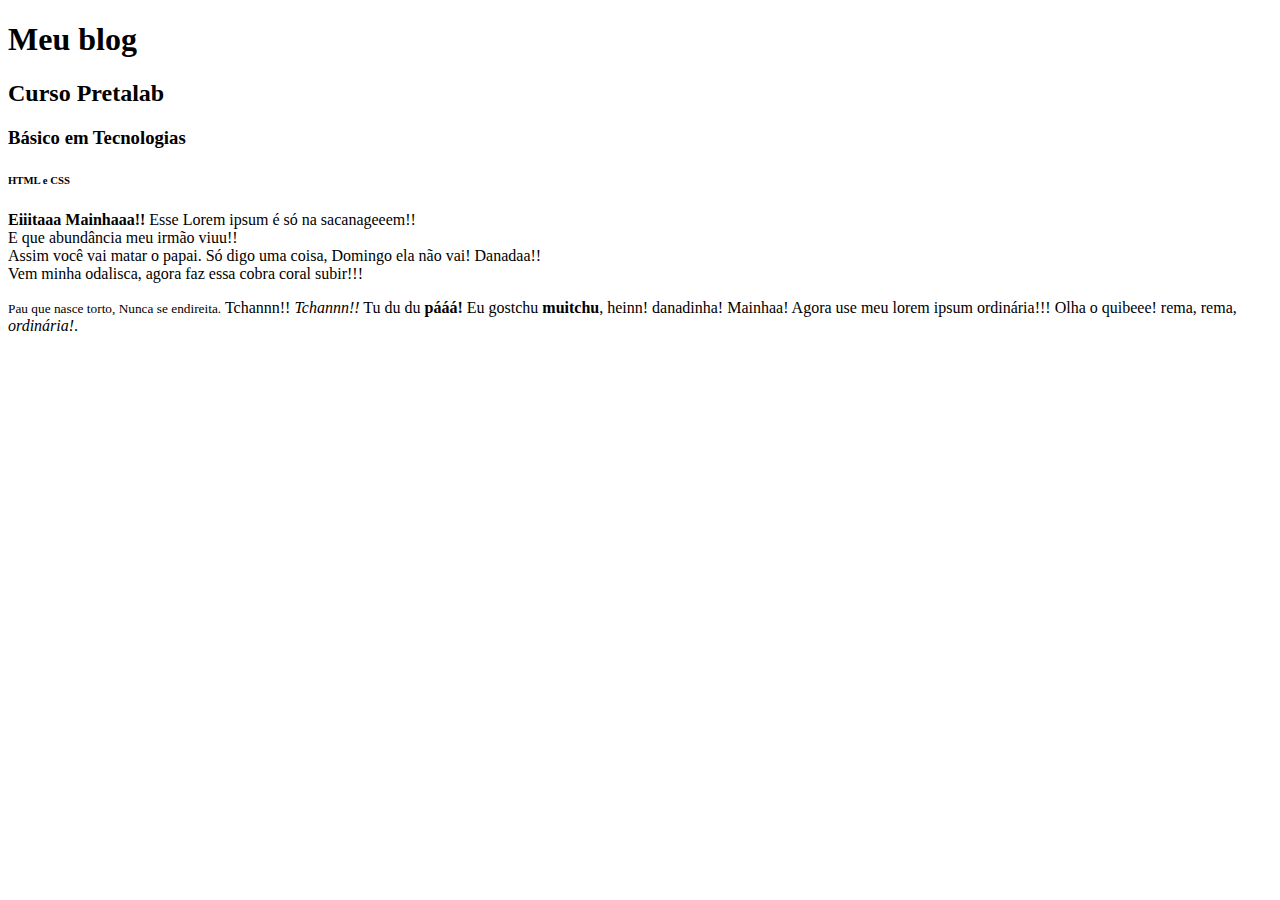
<file: Aula1/index.html>
<!DOCTYPE html>

<html lang="pt-br">
    <head>
        <title> Meu primeiro site </title>
        <meta charset="UTF-8">
        <link rel="personal icon" href="C:\Users\rowgo\Pictures\Saved Pictures\Row_perfil.jpg">
    </head>

    <body>
        <h1>Meu blog</h1>
        <h2>Curso Pretalab</h2>
        <h3>Básico em Tecnologias</h3>
        <h6>HTML e CSS</h6>
        <p>
            <strong> Eiiitaaa Mainhaaa!!</strong> Esse Lorem ipsum é só na sacanageeem!! <br/>
            E que abundância meu irmão viuu!!<br/> Assim você vai matar o papai. 
            Só digo uma coisa, Domingo ela não vai! Danadaa!!<br/> Vem minha odalisca, agora faz essa cobra coral subir!!!<br/> 
        </p>

        <p>
            <small>   Pau que nasce torto, Nunca se endireita.</small> Tchannn!! <i>Tchannn!!</i> Tu du du <b>pááá!</b> Eu gostchu <b>muitchu</b>, heinn! danadinha! Mainhaa! 
            Agora use meu lorem ipsum ordinária!!! Olha o quibeee! rema, rema, <i>ordinária!</i>.
        </p>

    </body>
</html>
</file>
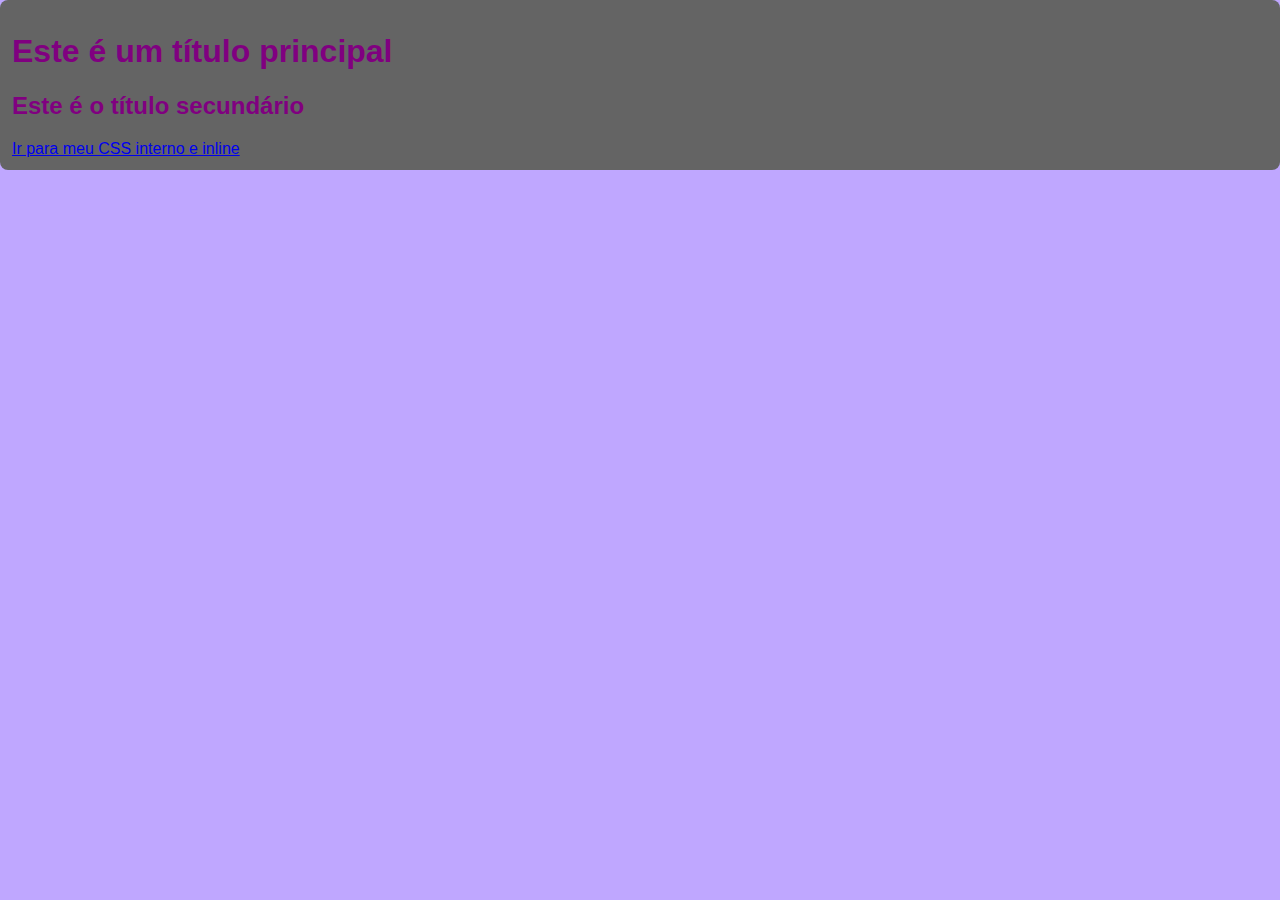
<file: Aula3/indextesteext.html>
<!DOCTYPE html>
<html lang="pt-br">
<head>
    <meta charset="UTF-8">
    <title>Exemplo CSS Teste</title>
    <link rel="stylesheet" type="text/css" href="styleteste.css">
</head>

<body>
    <header>
        <h1>Este é um título principal</h1>
        <h2>Este é o título secundário</h2>
        <a href="pagina2testeint.html" target="_blank">Ir para meu CSS interno e inline</a>
    </header>
    
</body>

</html>
</file>
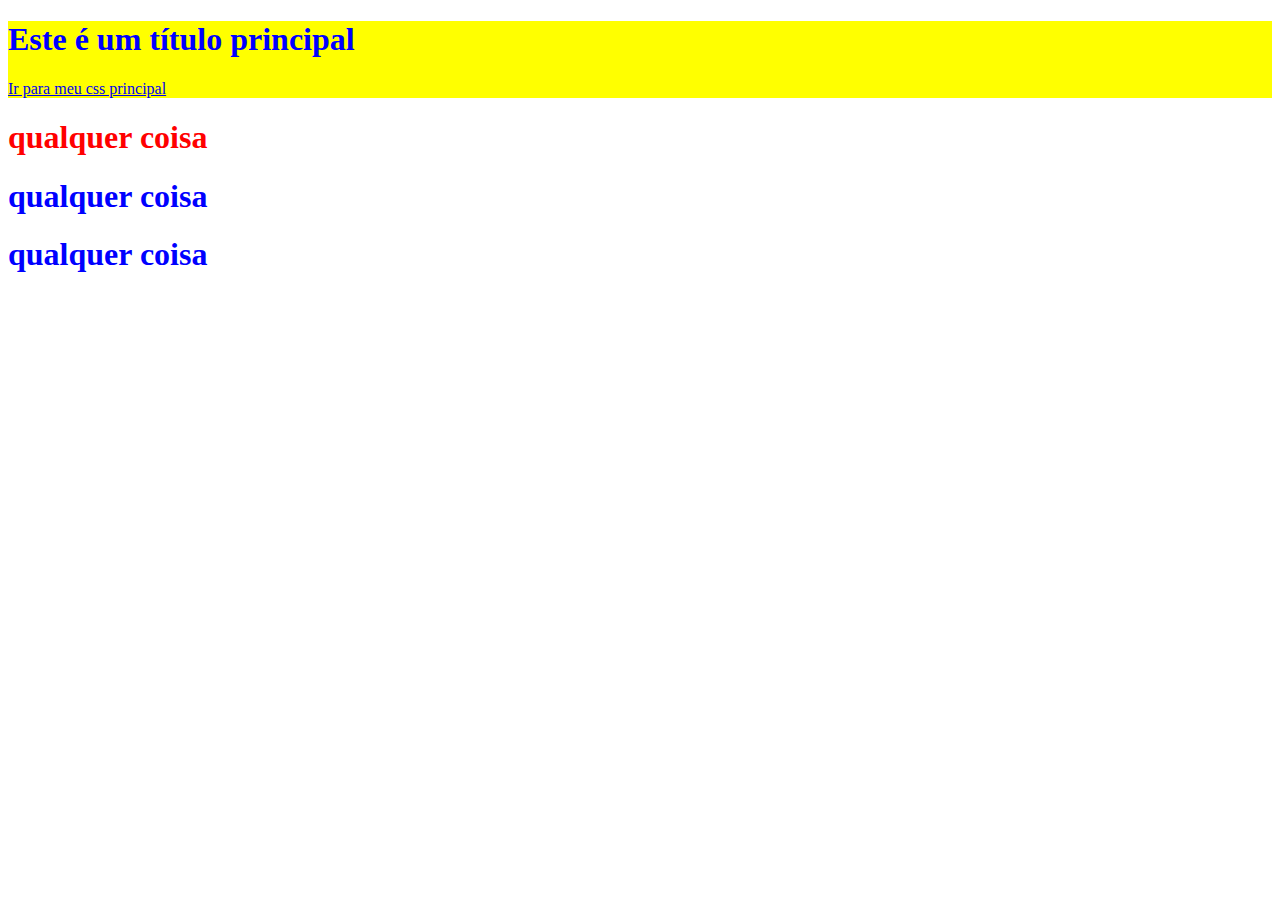
<file: Aula3/pagina2.html>
<!DOCTYPE html>
<html lang="pt-br">
<head>
    <meta charset="UTF-8">
    <title>Exemplo CSS interno</title>

    <!--Aplicando estilo externo-->
    <style>
        h1 {
            color:blue;
        }

        header {
            background-color: yellow;
        }
    </style>
</head>
<body>
    <header>
        <h1>Este é um título principal</h1>
        <a href="index.html" target="_blank"> Ir para meu css principal</a>
    </header>

    <h1 style="color: red;">qualquer coisa</h1>
    <h1>qualquer coisa</h1>
    <h1>qualquer coisa</h1>
    
</body>
</html>
</file>
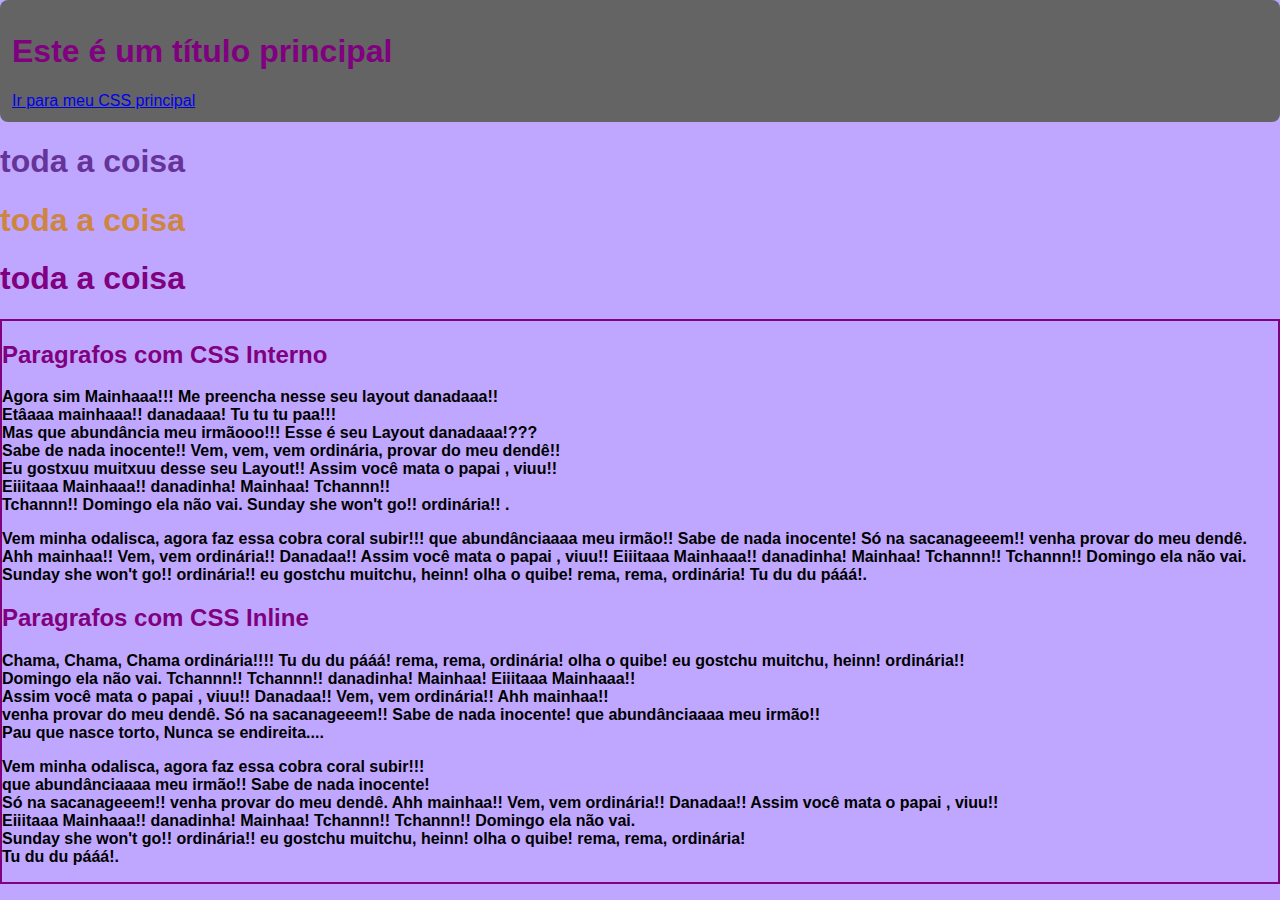
<file: Aula3/pagina2testeint.html>
<!DOCTYPE html>
<html lang="pt-br">
<head>
    <meta charset="UTF-8">
    <title>Exemplo CSS Teste Interno</title>

    <!--Aplicando estilo interno-->

    <style>
        h1 {
            color: blue;
                  }

        header{
            background-color: blueviolet;
        }

        #paragrafos{
             border: 5px solid green; /*Espessura Tipo Cor */
        }

        
    </style><link rel="stylesheet" type="text/css" href="styleteste.css">

</head>
<body>
    <header>
        <h1>Este é um título principal</h1>
        <a href="indextesteext.html" target="_blank">Ir para meu CSS principal</a> <!--Aplicando estilo inline-->
    </header>
    
    <h1 style="color: rebeccapurple;">toda a coisa</h1>
    <h1 style="color: peru;">toda a coisa</h1>
    <h1>toda a coisa</h1>

    <section id="paragrafos" style="border: 2px solid purple;">
        <article>
            <h2>Paragrafos com CSS Interno</h2>
            <p>
                Agora sim Mainhaaa!!! Me preencha nesse seu layout danadaaa!! <br/>Etâaaa mainhaaa!! danadaaa! Tu tu tu paa!!! <br/>Mas que abundância meu irmãooo!!! Esse é seu Layout danadaaa!??? <br/>Sabe de nada inocente!! Vem, vem, vem ordinária, provar do meu dendê!! <br/>Eu gostxuu muitxuu desse seu Layout!! Assim você mata o papai , viuu!! <br/>Eiiitaaa Mainhaaa!! danadinha! Mainhaa! Tchannn!! <br/>Tchannn!! Domingo ela não vai. Sunday she won't go!! ordinária!! .
            </p>
            <p>
                Vem minha odalisca, agora faz essa cobra coral subir!!! que abundânciaaaa meu irmão!! Sabe de nada inocente! Só na sacanageeem!! venha provar do meu dendê. Ahh mainhaa!! Vem, vem ordinária!! Danadaa!! Assim você mata o papai , viuu!! Eiiitaaa Mainhaaa!! danadinha! Mainhaa! Tchannn!! Tchannn!! Domingo ela não vai. Sunday she won't go!! ordinária!! eu gostchu muitchu, heinn! olha o quibe! rema, rema, ordinária! Tu du du pááá!.
            </p>   
            </h2>
        </article>
        <article>
            <h2>Paragrafos com CSS Inline</h2>
            <p>
                Chama, Chama, Chama ordinária!!!! Tu du du pááá! rema, rema, ordinária! olha o quibe! eu gostchu muitchu, heinn! ordinária!!<br/> Domingo ela não vai. Tchannn!! Tchannn!! danadinha! Mainhaa! Eiiitaaa Mainhaaa!! <br/>Assim você mata o papai , viuu!! Danadaa!! Vem, vem ordinária!! Ahh mainhaa!! <br/>venha provar do meu dendê. Só na sacanageeem!! Sabe de nada inocente! que abundânciaaaa meu irmão!!<br/> Pau que nasce torto, Nunca se endireita....
            </p>
            <p>
                Vem minha odalisca, agora faz essa cobra coral subir!!! <br/>que abundânciaaaa meu irmão!! Sabe de nada inocente! <br/>Só na sacanageeem!! venha provar do meu dendê. Ahh mainhaa!! Vem, vem ordinária!! Danadaa!! Assim você mata o papai , viuu!! <br/>Eiiitaaa Mainhaaa!! danadinha! Mainhaa! Tchannn!! Tchannn!! Domingo ela não vai. <br/>Sunday she won't go!! ordinária!! eu gostchu muitchu, heinn! olha o quibe! rema, rema, ordinária! <br/>Tu du du pááá!.
            </p>   
            </h2>
        </article>
    </section>
</body>
</html>
</file>
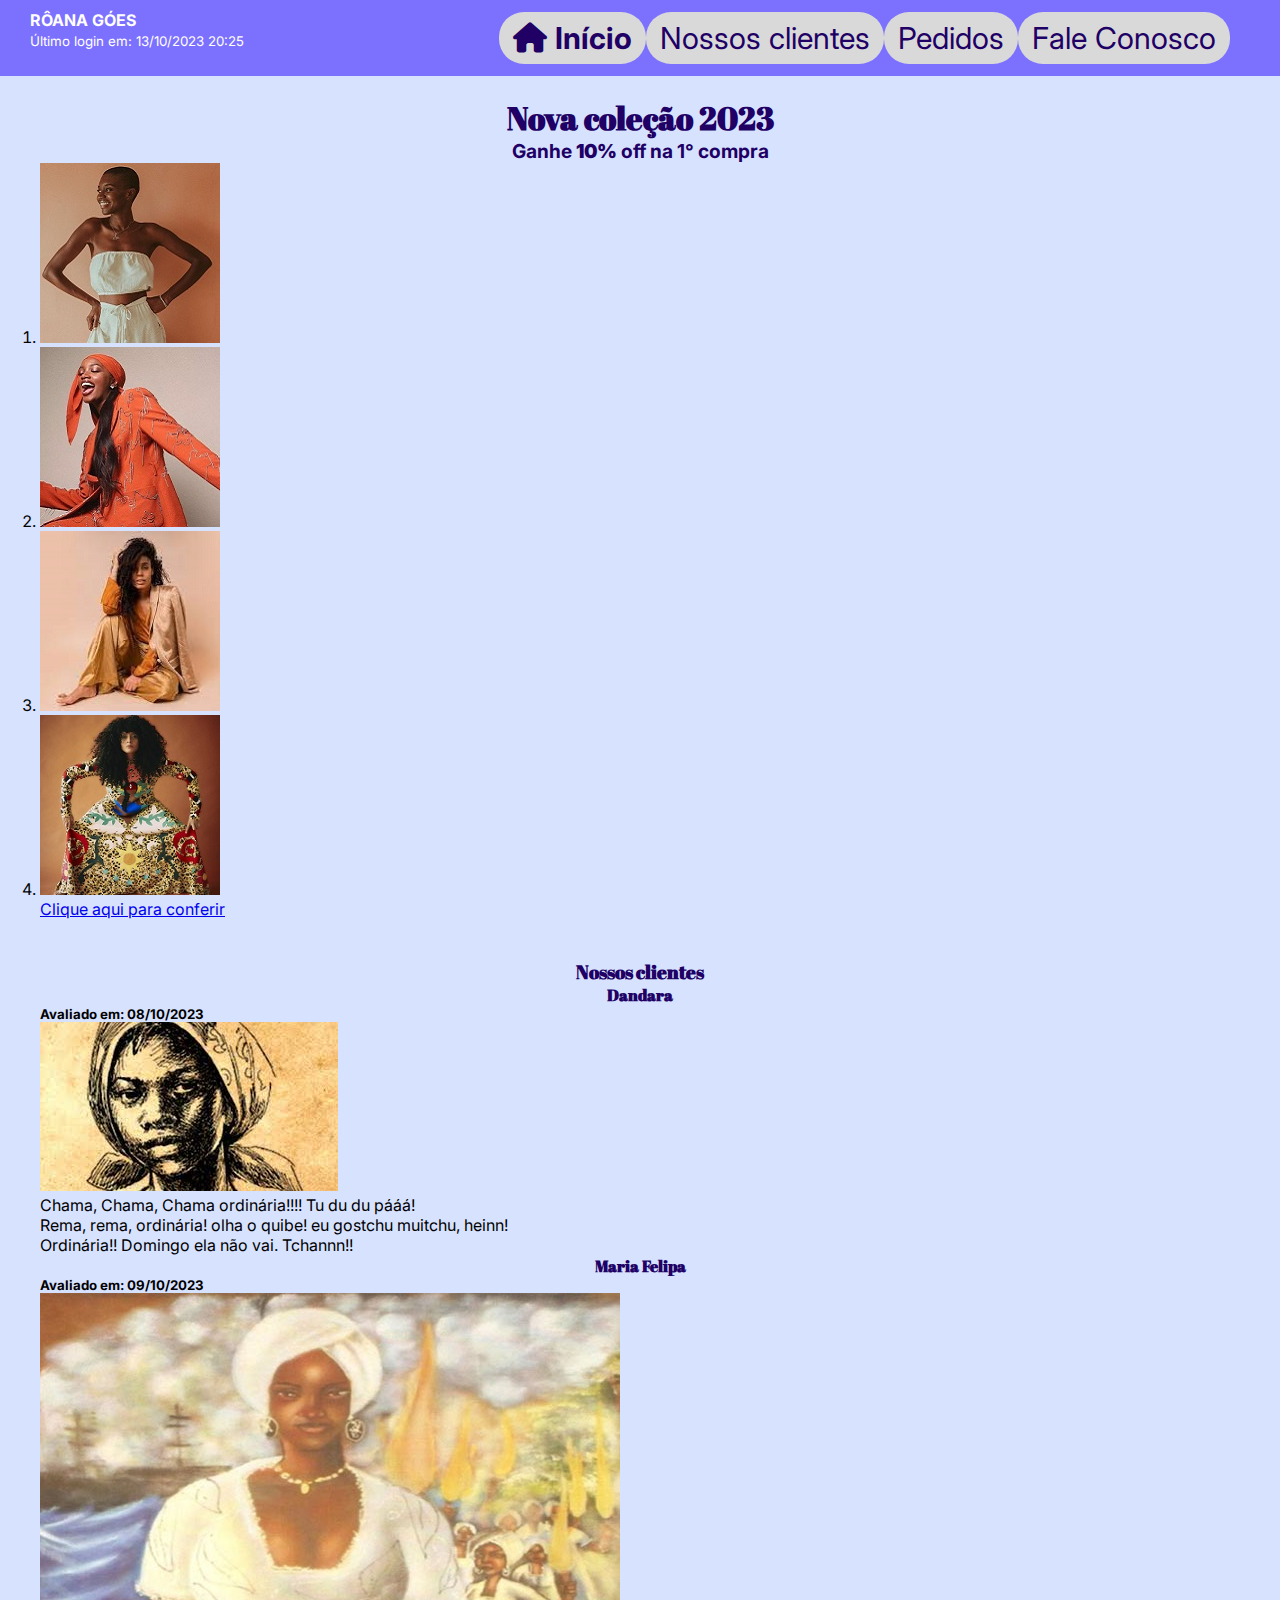
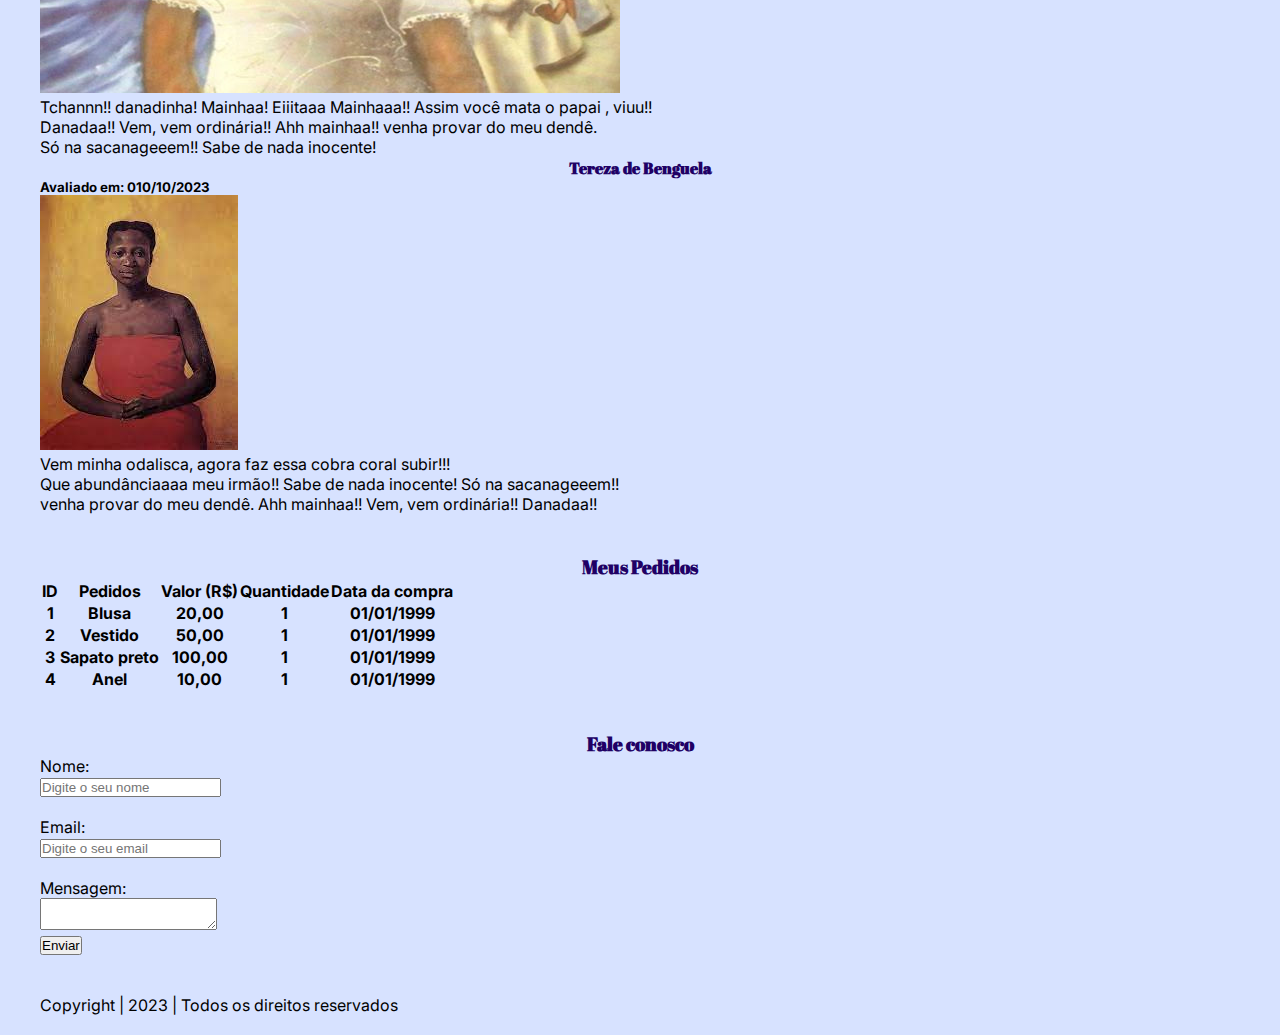
<file: Aula_pratica/index_final.html>
<!DOCTYPE html>
<html lang="pt-br">

<head>
    <title>Loja Dandara </title>
    <meta charset="UTF-8">

    <link rel="stylesheet" type="text/css" href="style.css" />

    <link rel="stylesheet" href="https://cdnjs.cloudflare.com/ajax/libs/font-awesome/6.4.2/css/all.min.css">

    <link rel="stylesheet" href="https://fonts.googleapis.com/css2?family=Inter:wght@100&display=swap">
    <link rel="stylesheet" href="https://fonts.googleapis.com/css2?family=Abril+Fatface&family=Inter:wght@100&display=swap">
</head>

<body>
    <header>
        <div>
            <p>
                <strong>RÔANA GÓES</strong> <br/>
                <small>Último login em: 13/10/2023 20:25</small>
            </p>
        </div>

        <nav>
            <ul id="menuNavegacao">
                <li>
                    <a id="btnInício" href="#">
                        <i class="fa fa-home" aria-hidden="true"></i>
                        <strong>Início</strong>
                    </a>
                </li>
                <li>
                    <a href="#clientes">
                        Nossos clientes
                    </a>
                </li>
                <li>
                    <a href="#pedidos">
                        Pedidos
                    </a>
                </li>
                <li>
                    <a href="#faleConosco">
                        Fale Conosco
                    </a>
                </li>
            </ul>
        </nav>
    </header>
    
    <main> 
        <section>
            <h1>Nova coleção 2023</h1>
            <h2 class="subtitulo">Ganhe <strong>10%</strong> off na 1° compra</h2>

            <ol class="listaImagens">
                <li>
                    <figure> 
                        <img src="img/IMG-20231007-WA0030.jpg" alt="Imagem 1"> <!--"C:\Users\rowgo\Desktop\CURSOS\Básico em Tecnologia\M2 HTML_CSS\Aula_pratica\img\IMG-20231007-WA0030.jpg"-->
                    </figure>
                </li>
                <li>
                    <figure> 
                        <img src="img/IMG-20231007-WA0031.jpg" alt="Imagem 2"> <!--"C:\Users\rowgo\Desktop\CURSOS\Básico em Tecnologia\M2 HTML_CSS\Aula_pratica\img\IMG-20231007-WA0031.jpg"--> 
                    </figure>
                </li>
                <li>
                    <figure> 
                        <img src="img/IMG-20231007-WA0029.jpg" alt="Imagem 3"> <!--"C:\Users\rowgo\Desktop\CURSOS\Básico em Tecnologia\M2 HTML_CSS\Aula_pratica\img\IMG-20231007-WA0029.jpg"-->
                    </figure>
                </li>
                <li>
                    <figure> 
                        <img src="img/IMG-20231007-WA0028.jpg" alt="Imagem 4"> <!--"C:\Users\rowgo\Desktop\CURSOS\Básico em Tecnologia\M2 HTML_CSS\Aula_pratica\img\IMG-20231007-WA0028.jpg"-->
                    </figure>
                </li>
            </ol>

            <a href="https://www.cea.com.br" target="_blanck">
                <p class="text-center">Clique aqui para conferir</p>
            </a>
        </section>

        <section id="clientes">
        <h3>Nossos clientes</h3>

        <div id="artigosClientes"></div>
            <article>
                <h4> Dandara </h4>
                <h5>Avaliado em: 08/10/2023</h5>

                <figure>
                    <img class="imgClientes" src="./img/Dandara.jpg" alt="Imagem 5">
                </figure>

                <p>
                    Chama, Chama, Chama ordinária!!!! Tu du du pááá! <br/> Rema, rema, ordinária! olha o quibe! eu gostchu muitchu, heinn! <br/>Ordinária!! Domingo ela não vai. Tchannn!! 
                </p>

                </article>

                <article>

                <h4> Maria Felipa </h4>
                <h5>Avaliado em: 09/10/2023</h5>

                <figure>
                    <img class="imgClientes" src="./img/Maria Felipa.jpg" alt="Imagem 6">                    
                </figure>
                
                <p>
                    Tchannn!! danadinha! Mainhaa! Eiiitaaa Mainhaaa!! Assim você mata o papai , viuu!!<br/> Danadaa!! Vem, vem ordinária!! Ahh mainhaa!! venha provar do meu dendê.<br/> Só na sacanageeem!! Sabe de nada inocente! 
                </p>
            </article>

            <article>

                <h4> Tereza de Benguela </h4>
                <h5>Avaliado em: 010/10/2023</h5>

                <figure>
                    <img class="imgClientes" src="./img/tereza de benguela.jpg" alt="Imagem 7">
                </figure>

                <p>
                    Vem minha odalisca, agora faz essa cobra coral subir!!! <br/>Que abundânciaaaa meu irmão!! Sabe de nada inocente! Só na sacanageeem!! <br/>venha provar do meu dendê. Ahh mainhaa!! Vem, vem ordinária!! Danadaa!! 
                </p>
            </article>
        </section>

        <section id="pedidos">
        <h3>Meus Pedidos</h3>
           <table>
                <thead>
                    <tr>
                        <th>ID</th>   
                        <th>Pedidos</th>  
                        <th>Valor (R$)</th>  
                        <th>Quantidade</th>  
                        <th>Data da compra</b></th>
                    </tr>
                </thead>
                <tbody>
                    <tr>
                        <th>1</th>
                        <th>Blusa</th>
                        <th>20,00</th>
                        <th>1</th>
                        <th>01/01/1999</th>
                    </tr>
                    <tr>
                        <th>2</th>
                        <th>Vestido</th>
                        <th>50,00</th>
                        <th>1</th>
                        <th>01/01/1999</th>
                    </tr>
                    <tr>
                        <th>3</th>
                        <th>Sapato preto</th>
                        <th>100,00</th>
                        <th>1</th>
                        <th>01/01/1999</th>
                    </tr>
                    <tr>
                        <th>4</th>
                        <th>Anel</th>
                        <th>10,00</th>
                        <th>1</th>
                        <th>01/01/1999</th>
                    </tr>
                </tbody>
            </table>
        </section>

        <section id="faleConsco">
        <h3>Fale conosco</h3>
            <form>
                <label>Nome:</label><br/>
                <input type="=text" id="nome" placeholder="Digite o seu nome"/>
            </br></br>

                <label>Email:</label><br/>
                <input type="email" id="emailPessoal" placeholder="Digite o seu email"/>
            </br></br>
                
                <label>Mensagem:</label><br/>
                <textarea id="mensagem" placeholder="Digite aqui sua mensagem"> </textarea>
            </br> 

                <button type="submit">Enviar</button>
                
            </form>
        </section>
   
    </main>

    <section>
         <footer>
        Copyright | 2023 | Todos os direitos reservados
         </footer>
    </section>
</body>

</html>
</file>
<file: Aula3/styleteste.css>
body {
    background-color: #bfa7ff;
    font-size: 16px;
    font-family: Arial, Helvetica, sans-serif;

    margin: 0;
}

h1, h2, h3 { /*aplicação de estilo encadeado */
    color: #800080;
}

p {
    font-weight: bold;
    font-size: 0,75em;
}

header {
    padding: 20px 10px;
    background-color: #d3d3d3;

    border-top: #420042;
    border-right: #800080;
    border-bottom: #8a2fee;
    border-left: #bfa7ff;
}

header {
    padding: 12px;
    background-color: #8a2fee;
    color: white;

    text-decoration: nome;
    border-radius: 8px;

    transition: 0.3s;
}

header {background-color: #646464;}
</file>
<file: Aula_pratica/style.css>
* {
    margin: 0;
    padding: 0;
}

body {
    background-color: #D7E2FF;
    font-size: 16px;
    font-family: 'Inter', sans-serif;
    }

    header {
        background-color: #7C71FF;
        padding: 10px 30px;

        display: flex;
        justify-content: space-between;

        color: #fff;
    }

    #menuNavegacao {
        display: flex;
        padding: 10px 20px;
        list-style: none;
        gap: 20 px;

        align-items: center;
    }

    #menuNavegacao li a {
        padding: 8px 14px;
        border-radius: 25px;
        text-align: center;

        background-color: #d9d9d9;
        color: #200065;
        font-size: 0.8cm;

        transition: 0.3s;

        text-decoration: none;
    }

    #btnInicio{
        background-color: #200065 !important;
        color: #fff !important;
    }

    section{
        padding: 20px 40px;
    }

    section h1, h2, h3, h4 {
        font-family: 'Abril Fatface', serif;
        text-align: center;
        color: #200065;
        
    }

    .subtitulo {
        font-family: 'Inter', sans-serif;
        font-size: 1.2em;
    }
</file>
